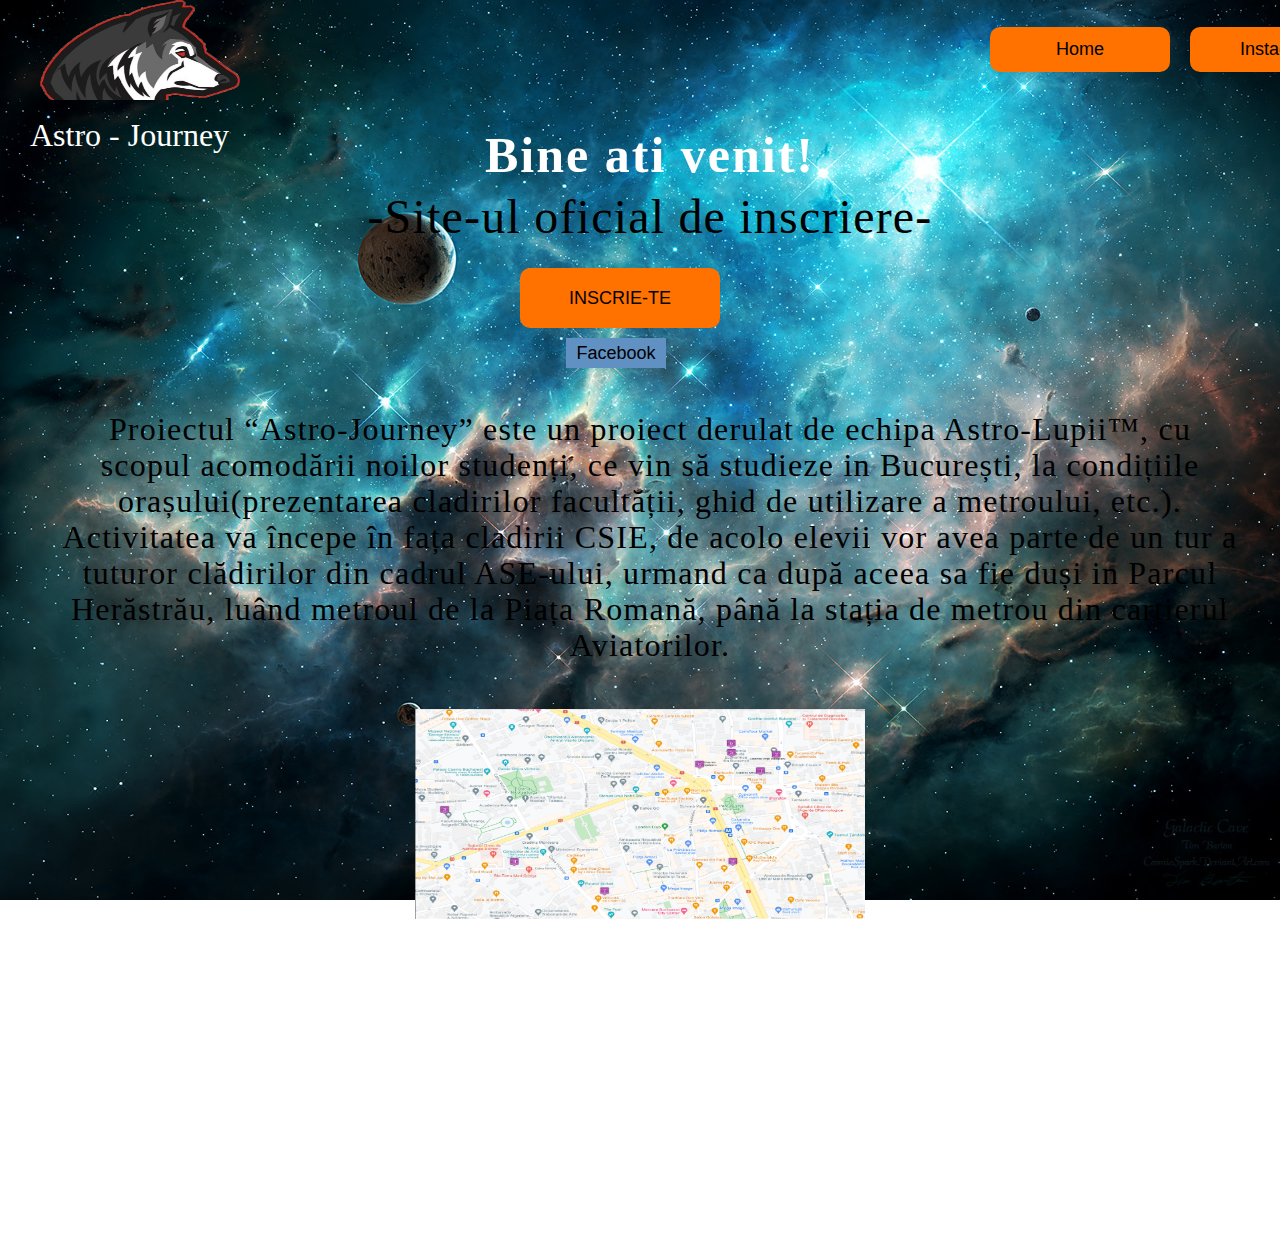
<file: index.html>
<!DOCTYPE html>
<html lang="en">
    <head>
        <title> TREASURE HUNT 2021 BUCURESTI </title>
        <style>
            body {
                background-image: url("3.jpg");
                background-attachment: fixed;
                background-size: 100% 100%;
                background-repeat: no repeat;
            }
        </style>
        <link rel="stylesheet" href="style.css">
    </head>
    <body>
<div class="main">
    <div class="navbar">
        <div class="icon">
            <img src= "logo.png"alt= " logo"  width= "200" height= "100">
            <p class="logo"><font face="Calisto MT" size="6">Astro - Journey</font></p>
        </div>
        <div class="menu">
          <ul>
            <li><button class="prim"><a href="index.html">Home</a></button></li>
            <li><button class="doilea"><a href="https://www.instagram.com/astrolupii/">Instagram</a></button></li>
          </ul>
    </div>
        <div class="content">
            <br><h1><p style="text-align:center;">      Bine ati venit!</p></h1></br>
            <blockquote><p class="par"><font face="Calisto MT" size="8"> -Site-ul oficial de inscriere-</font></p></blockquote>
            
            <button class="cn"><a href="formular.html">INSCRIE-TE</a></button>
            
            <div class="icon">
                <a href="#"><ion-icon name="logo facebook"></ion-icon></a>
                <a href="#"><ion-icon name="logo instagram"></ion-icon></a>
        </div>
    </div>
    <div class="content2">
        <button class="prim"><a href="https://www.facebook.com/profile.php?id=100074713590451">Facebook</a></button>
        <blockquote><p class="text1"><font face="Eras Medium ITC" size="6"><br>
            Proiectul “Astro-Journey” este un proiect derulat de echipa Astro-Lupii™, cu scopul acomodării noilor studenți, ce vin
             să studieze in București, la condițiile orașului(prezentarea cladirilor facultății, ghid de utilizare a metroului, etc.).
             Activitatea va începe în fața cladirii CSIE, de acolo elevii vor avea parte de un tur a tuturor clădirilor din cadrul ASE-ului, urmand ca după aceea sa fie duși in Parcul Herăstrău,
             luând metroul de la Piața Romană, până la stația de metrou din cartierul Aviatorilor.</font></p></blockquote></br> 
             <center>
             <img src= "poza pentru site.png"alt= " harta"  width= "450" height= "210">
             </center>
             <blockquote><p class="text2"><font face="Eras Medium ITC" size="6"><br>
             Tema generală a proiectului este “Spațiu”, iar motto-ul echipei este “Un pas mic pentru om, un pas mare pentru lupi”.
             Proiectul este destinat studenților din cadrul Academiei de Studii Economice din București(este proiectată venirea unui număr de aproximativ 100 de studenți),
             aceștia urmând să fie organizați in echipe de către 10 persoane, fiecare echipă având si câte 2 voluntari din cadrul Astro-Lupilor™. Activitatea va avea loc în ultima zi de Sâmbătă de dinaintea inceperii anului universitar.
            </font></p></blockquote></div></br>
    </div>
</body>
</html>
</file>
<file: style.css>
*{
    margin: 0;
    padding: 0;
}



.navbar{
    width: 1200px;
    height: 75px;
    margin: auto;
}
.icon{
    width: 200px;
    float: left;
    height: 70px;
}
.logo{
    color: white;
    font-size: 35px;
    font-family: Arial;
    width: 300px;
    margin-left: -10px;
    padding-left: 20 px;
    float: left;
    padding-top: 10px;
}

  
.menu{
    width: 380px;
    float:right;
    height: 70px;
}
ul{
    float: left;
    display: flex;
    justify-content: center;
    align-items: center;
}
ul li{
    list-style: none;
    margin-left: 130px;
    margin-top: 27px;
    font-size: 14px;
    
}
.menu .prim{
    width: 180px;
    height: 45px;
    background: #ff7200;
    border: none;
    margin-bottom: 10px;
    margin-left: 0px;
    font-size: 18px;
    border-radius: 10px;
    cursor: pointer;
    transition: .4s ease;
    
}
.menu .prim a{
    text-decoration: none;
    color: #000;
    transition: .3s ease;
}

.prim:hover{
    background-color: #fff;
}



.menu .doilea{
    width: 180px;
    height: 45px;
    background: #ff7200;
    border: none;
    margin-bottom: 10px;
    margin-left: -110px;
    font-size: 18px;
    border-radius: 10px;
    cursor:pointer;
    transition: .4s ease;
    
}
.menu .doilea a{
    text-decoration: none;
    color: #000;
    transition: .3s ease;
}

.doilea:hover{
    background-color: #fff;
}


.btn{
    width: 100%;
    height: 40px;
    background: #ff7200;
    border: 2px solid #ff7200;
    margin-top: 13px;
    color: #fff;
    font-size: 15px;
    border-bottom-right-radius: 5px;
    border-bottom-right-radius: 5px;
}
.btn:focus{
    outline: none;
}
.srch.focus{
    outline: none;
}

.content{
    width: 1200px;
    height: auto;
    margin: auto;
    color: #fff;
    position: relative;
}


.content2{
    width: 1200px;
    height: auto;
    margin: auto;
    color: blue;
    position: relative;
}


.content .par{
    padding-left: 20px;
    padding-bottom: 25px;
    font-family: Arial;
    letter-spacing: 1.2px;
    line-height: 30px;
    color:  black;
    text-align: center;
}

.content h1{
    font-family: 'Times New Roman';
    font-size: 50px;
    padding-left: 20px;
    margin-top: 9%;
    letter-spacing: 2px;
}
.content .cn{
    width: 200px;
    height: 60px;
    background: #ff7200;
    border: none;
    margin-bottom: 10px;
    margin-left: 280px;
    font-size: 18px;
    border-radius: 10px;
    cursor: pointer;
    transition: .4s ease;
    
}
.content .cn a{
    text-decoration: none;
    color: #000;
    transition: .3s ease;
}

.cn:hover{
    background-color: #fff;
}
.content span{
    color: #ff7200;
    font-size: 60px;
}

.content2 .prim{
    width: 100px;
    height: 30px;
    background: #6190C3;
    border: none;
    margin-bottom: 10px;
    margin-left: 526px;
    font-size: 18px;
    border-radius: 0px;
    cursor: pointer;
    transition: .4s ease;
    
}
.content2 .prim a{
    text-decoration:none;
    color: #000;
    transition: .3s ease;
}

.prim:hover{
    background-color: aqua;
}
.content2 .text1{
    padding-left: 20px;
    padding-bottom: 25px;
    font-family: 'Times New Roman';
    letter-spacing: 1.2px;
    line-height: 30px;
    color:black;
    text-align: center;
}
.content2 .text2{
    padding-left: 20px;
    padding-bottom: 25px;
    font-family: 'Times New Roman';
    letter-spacing: 1.2px;
    line-height: 30px;
    color:white;
    text-align: center;
}
.icons a{
    text-decoration: none;
    color: #fff;
}
.icons ion-icon{
    color: #fff;
    font-size: 30px;
    padding-left: 14px;
    padding-top: 5px;
    transition: 0.3 ease;
}

.icons ion-icon:hover{
    color: #ff7200;
}
</file>
